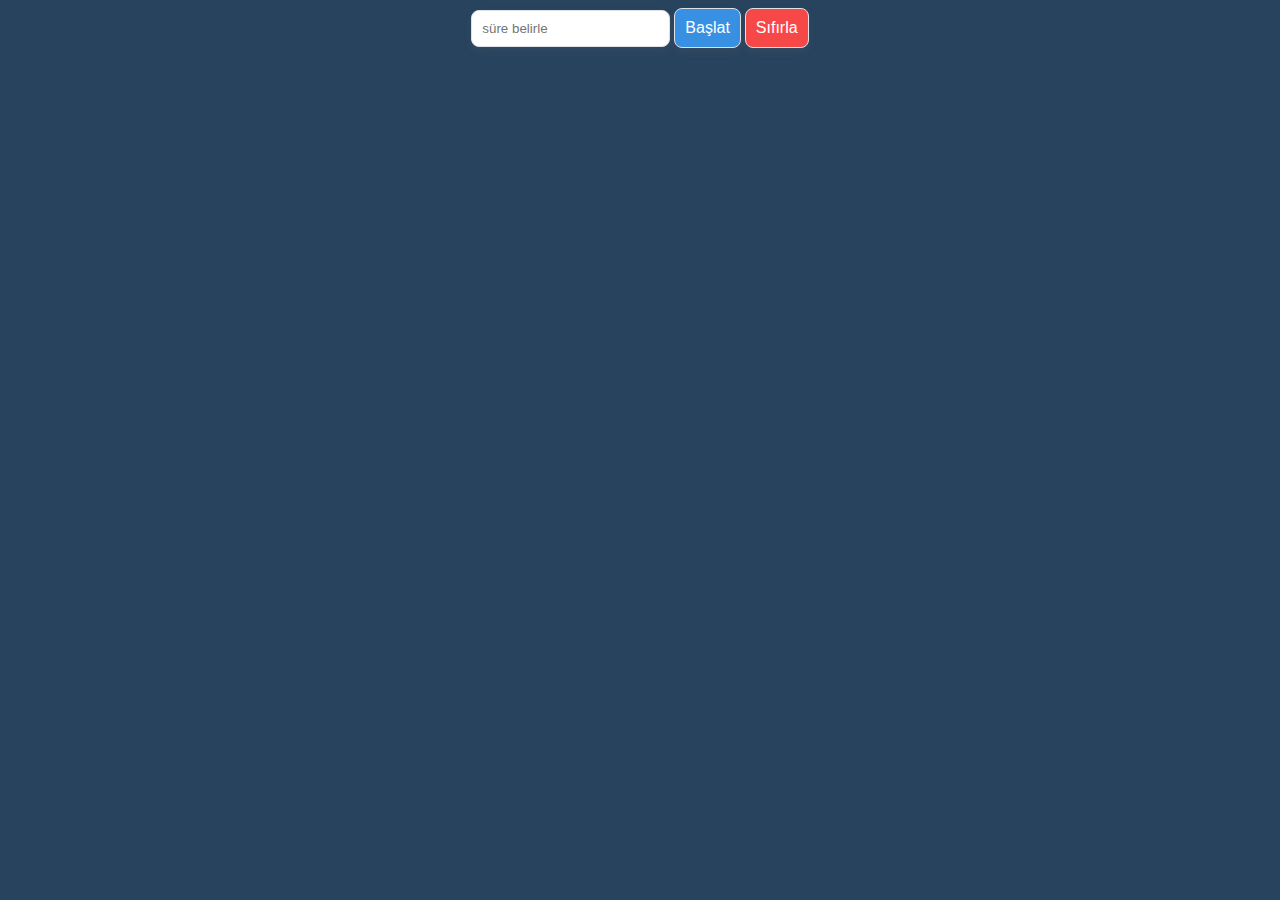
<file: Day 3/index.html>
<!DOCTYPE html>
<html lang="en">
<head>
    <meta charset="UTF-8">
    <meta name="viewport" content="width=device-width, initial-scale=1.0">
    <title>Sayaç</title>
    <link rel="stylesheet" href="style.css">
</head>
<body>

<div class="container">
      <input type="number" min="1"  id="TimeInput" placeholder="süre belirle"></input>
    <button onclick="basla()" id="startbutton" type="button">Başlat</button>
    <button  onclick="Sıfırla()" id="finishbutton" type="button">Sıfırla</button>
    <p id="sonucbutton"> </p>
    
   </div>     
    <script>
let timer;
  function basla(){
            clearInterval(timer)
        let count = parseInt(document.getElementById("TimeInput").value);
        let sonuc = document.querySelector("#sonucbutton");
        if (isNaN(count) || count <= 0) {
                alert("Lütfen geçerli bir süre girin!");
                return;
            }
sonuc.innerText = count;
       
        timer = setInterval(()=>{
            count --;

             if (count >= 0) {
             sonuc.innerText = count;
             }
               if (count === 0) {
             clearInterval(timer);
          sonuc.innerHTML = "<span style='color:red'>Süre doldu!</span>";
        }
            },1000)
           

        
  }
  function Sıfırla() {
            clearInterval(timer)
     document.querySelector("#sonucbutton").innerText = "0";;
     document.getElementById("TimeInput").value = ""
  }


    </script>
  

</body>
</html>
</file>
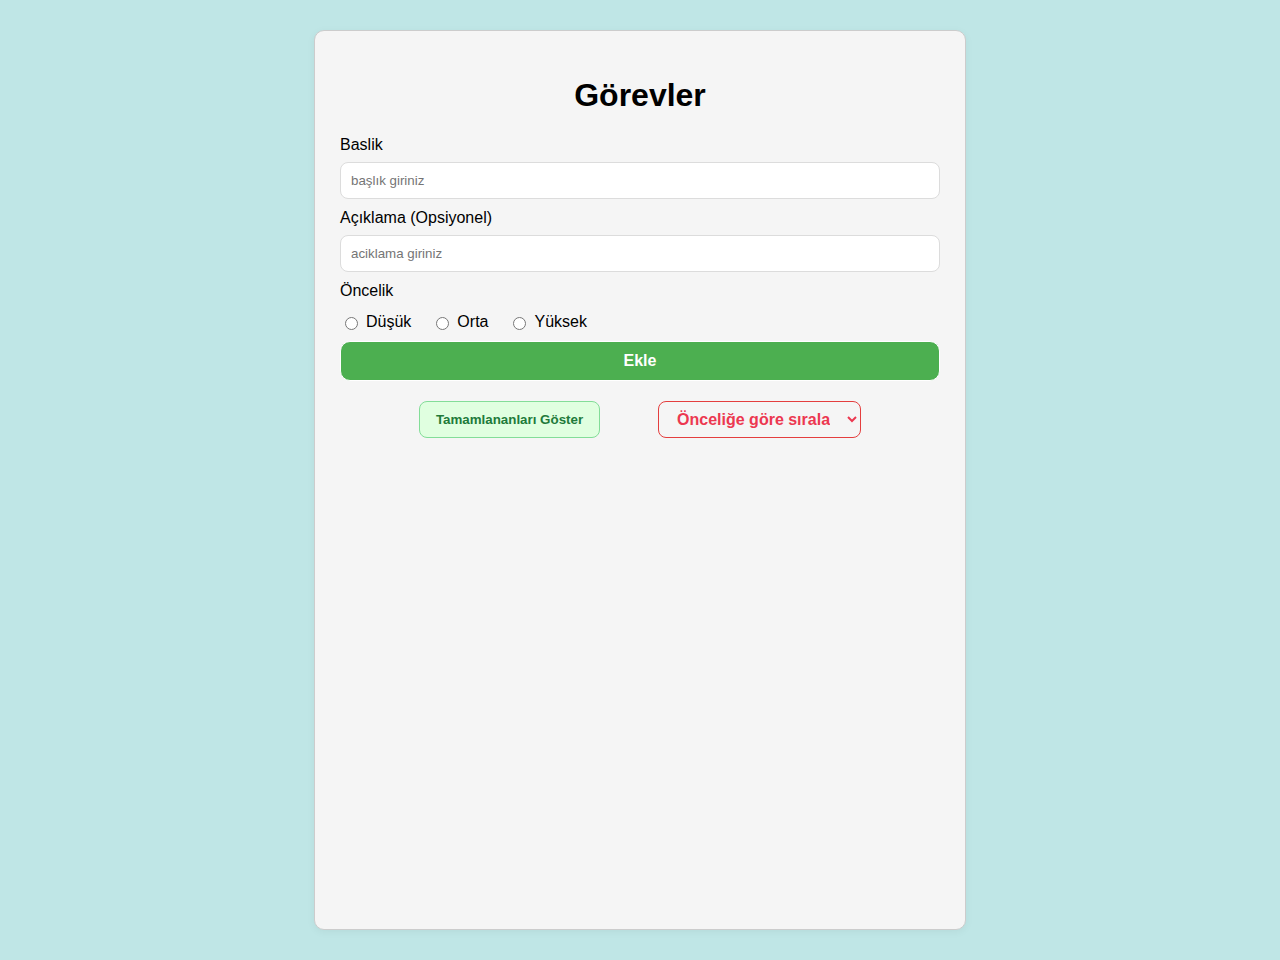
<file: Day 4/index.html>
<!DOCTYPE html>
<html lang="en">

<head>
  <meta charset="UTF-8">
  <meta name="viewport" content="width=device-width, initial-scale=1.0">
  <title>Document</title>
  <link rel="stylesheet" href="style.css">
</head>

<body>
  <div class="todo">
    <h1>Görevler</h1>
    <div class="todo-form">
      <div class="form-group">
        <label for="baslik">Baslik</label>
        <input type="text" id="baslik" placeholder="başlık giriniz"></input>
      </div>
      <div class="form-group">
        <label for="aciklama">Açıklama (Opsiyonel)</label>
        <input type="text" id="aciklama" placeholder="aciklama giriniz"></input>
      </div>
      <!-- oncelik seçimi -->
      <div class="form-group">
        <label>Öncelik</label>
        <div class="radio-options">
          <div class="radio-group">
            <input type="radio" id="dusuk" name="zorluk" value="dusuk">
            <label for="dusuk">Düşük</label>
          </div>
          <div class="radio-group">
            <input type="radio" id="orta" name="zorluk" value="orta">
            <label for="orta">Orta</label>
          </div>
          <div class="radio-group">
            <input type="radio" id="yuksek" name="zorluk" value="yuksek">
            <label for="yuksek">Yüksek</label>
          </div>

        </div>
      </div>
      <!-- ekle butonu -->


      <button id="add">Ekle</button>
    </div>

    <div class="filter-task">
  <button id="show-completed">Tamamlananları Göster</button>
   <!-- Önceliğe Göre Sırala -->
  <select id="sort-priority">
    <option value="none">Önceliğe göre sırala </option>
    <option value="asc">Düşük → Yüksek</option>
    <option value="desc">Yüksek → Düşük</option>
  </select>
    </div>

    <div class="todo-list">



    </div>

  </div>

  <script src="index.js"></script>

</body>

</html>
</file>
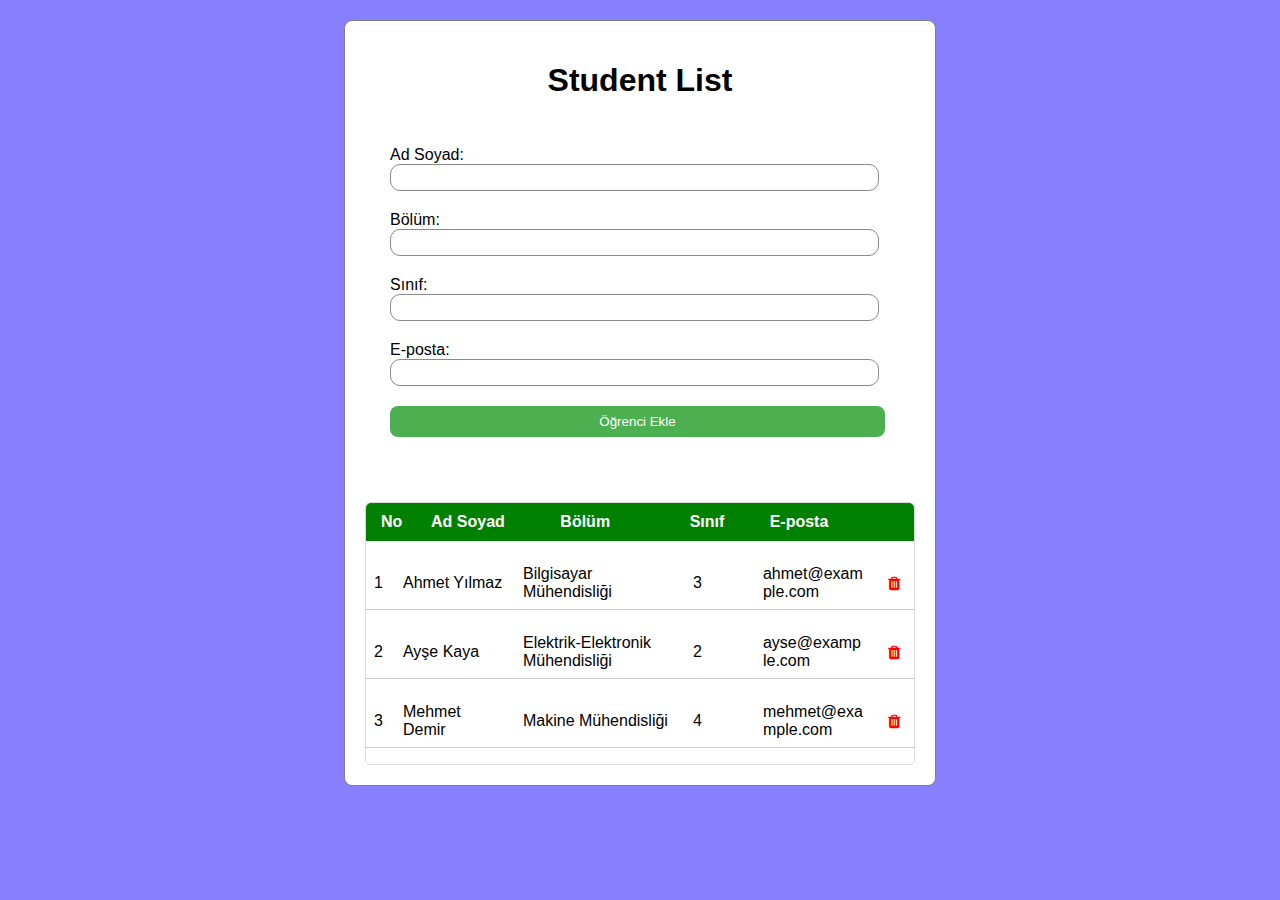
<file: Day 5/index.html>
<!DOCTYPE html>
<html lang="en">
<head>
    <meta charset="UTF-8">
    <meta name="viewport" content="width=device-width, initial-scale=1.0">
    <title>Öğrenci Listesi</title>
    <link rel="stylesheet" href="style.css">
    <link rel="stylesheet" href="https://cdnjs.cloudflare.com/ajax/libs/font-awesome/4.7.0/css/font-awesome.min.css">
<script src="https://ajax.googleapis.com/ajax/libs/jquery/3.6.0/jquery.min.js"></script>
</head>
<body>
   
   <div class="container">
<h1>Student List</h1>

<div id="studentForm">
  <div class="form-group">
    <label for="name">Ad Soyad:</label>
    <input type="text" id="name" required>
  </div>
  <div class="form-group">
    <label for="department">Bölüm:</label>
    <input type="text" id="department" required>
  </div>
  <div class="form-group">
    <label for="grade">Sınıf:</label>
    <input type="number" id="grade" required>
  </div>
  <div class="form-group">
    <label for="email">E-posta:</label>
    <input type="email" id="email" required>
  </div>
  <button id="add-button" type="submit">Öğrenci Ekle</button>
</div>

<div class="Students-List">
  <div class="students-header">
    <div>No</div>
    <div>Ad Soyad</div>
    <div>Bölüm</div>
    <div>Sınıf</div>
    <div>E-posta</div>
  </div>

</div>

</div>
   
   
   
   
   
   <script> 
   
     const studentData = [
            {
                "name": "Ahmet Yılmaz",
                "department": "Bilgisayar Mühendisliği",
                "grade": 3,
                "email": "ahmet@example.com"
            },
            {
                "name": "Ayşe Kaya",
                "department": "Elektrik-Elektronik Mühendisliği",
                "grade": 2,
                "email": "ayse@example.com"
            },
            {
                "name": "Mehmet Demir",
                "department": "Makine Mühendisliği",
                "grade": 4,
                "email": "mehmet@example.com"
            }
        ];
    //Listeleme
    function listStudent(){
        const students=document.querySelector(".Students-List");
         let count=0;
         
         const oldEntries = document.querySelectorAll(".student-group");
        oldEntries.forEach(el => el.remove());


        studentData.forEach(element => {
            const studentList=document.createElement("div")
            studentList.classList.add("student-group");    
            count++;        
     studentList.innerHTML=`<ul>
      <li class="id">${count}</li>
      <li class="name">${element.name}</li>
      <li class="department">${element.department}</li>
      <li class="grade">${element.grade}</li>
      <li class="email">${element.email}</li>
      <li id="delete" class="delete fa fa-trash"></li>
      
      </ul>`

      students.appendChild(studentList)
      
        });
        
      }
      listStudent();

//Yeni öğrenci ekleme
  $("#add-button").click(function (e) {

    const name = $("#name").val().trim();
    const department = $("#department").val().trim();
    const grade = parseInt($("#grade").val().trim());
    const email = $("#email").val().trim();

    if (!name || !department || !grade || !email) {
      alert("Lütfen tüm alanları doldurun.");
      return;
    }
  const newStudent = {
      name,
      department,
      grade,
      email
    };
    studentData.push(newStudent);
    listStudent();

    $("#studentForm")[0].reset();

})

//Öğrenci silme
$(document).on("click",".delete",function(){
$(this).closest(".student-group").remove();
})

//Etkileşimler 
$(document).on("click",".student-group",function(){
$(this).css("background-color","green ");
$(this).css("color","white");
})



    </script>

</html>
</file>
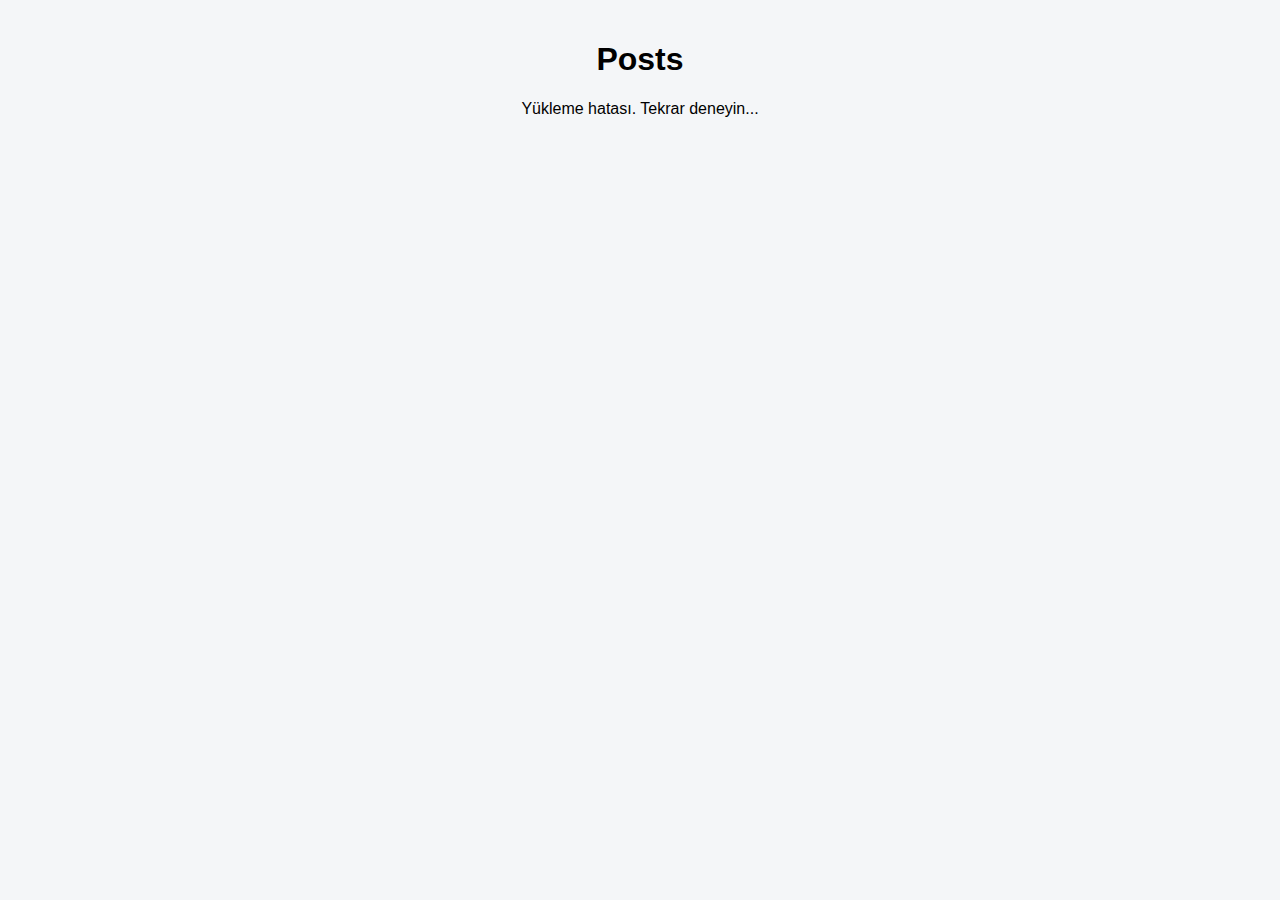
<file: Jquery Day 2/index.html>
<!DOCTYPE html>
<html lang="en">
<head>
    <meta charset="UTF-8">
    <meta name="viewport" content="width=device-width, initial-scale=1.0">
    <title>Document</title>
    <link rel="stylesheet" href="style.css">
    <script src="https://ajax.googleapis.com/ajax/libs/jquery/3.6.0/jquery.min.js"></script>
    <script src="script.js"></script>
</head>
<body>
        <h1>Posts</h1>
<div id="loading" style="display: none;"></div>

    <div class="container">
     
    </div>
    <div class="scroll"></div>
</body>
</html>
</file>
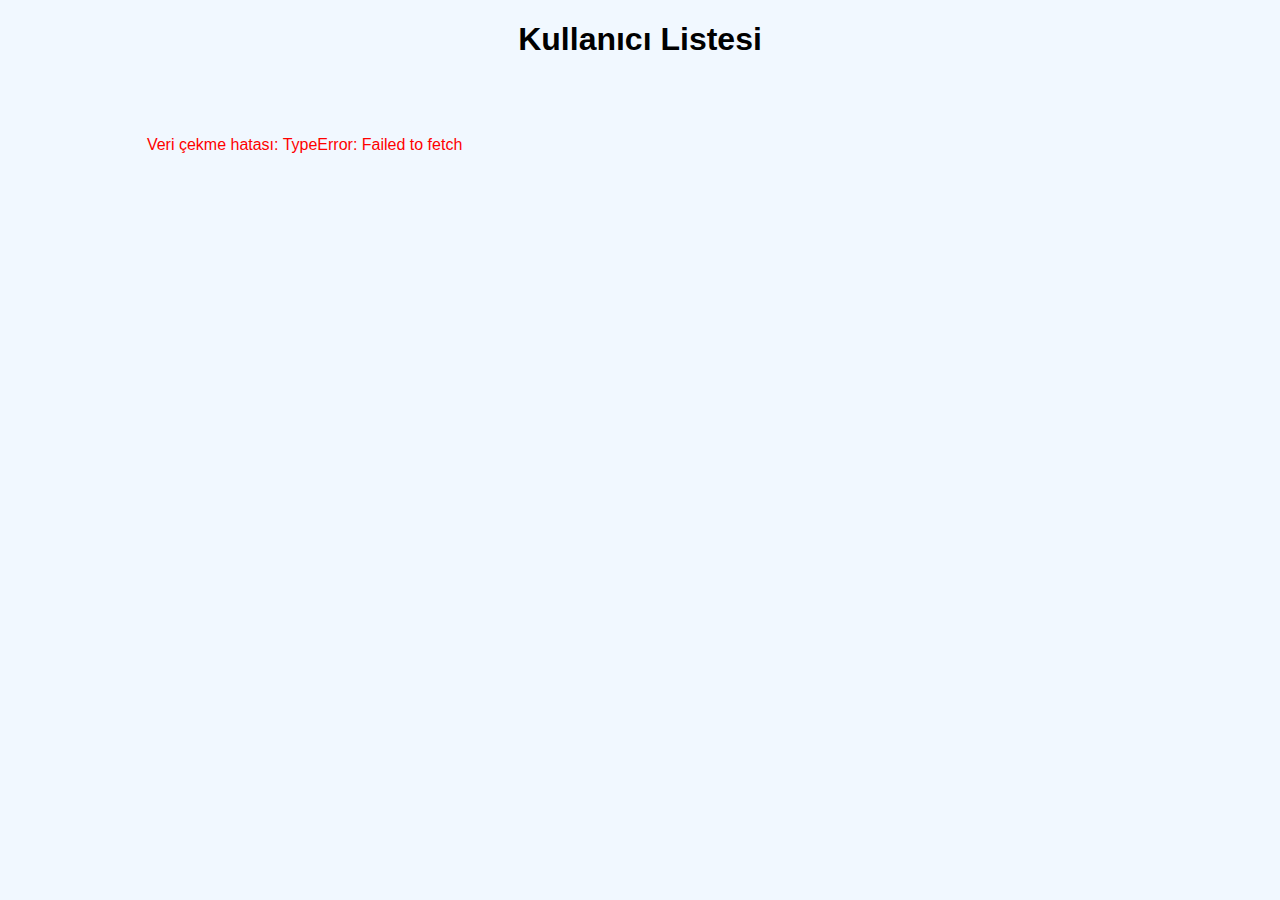
<file: W4H1/index.html>
<!DOCTYPE html>
<html lang="en">
<head>
    <meta charset="UTF-8">
    <meta name="viewport" content="width=device-width, initial-scale=1.0">
   <title>INS API Users</title>
   <script src="https://code.jquery.com/jquery-3.6.0.min.js"></script>
</head>
<body>
    <div class="ins-api-users">
    </div>
    <script src="script.js"></script>
</body>
</html>
</file>
<file: Day 3/style.css>
body {
    display: flex;
    justify-content: center;
    background-color: #28435e;
}

#TimeInput {
    border-radius: 8px;
    border: solid 1px #dee2e6;
    padding: 10px;
box-shadow: 0 4px 8px rgba(158, 141, 141, 0.1);
    color: blue;
}

#startbutton {
        border-radius: 8px;
    border: solid 1px #dee2e6;
    padding: 10px;
    background-color: rgb(56, 144, 226);
box-shadow: 0 4px 8px rgba(158, 141, 141, 0.1);
    color: white;
    font-size: 1rem;

}

#startbutton:hover {
    background-color: rgb(24, 95, 146);
   cursor: pointer;

}

#finishbutton {
    padding: 10px ;
    background-color: rgb(247, 72, 72);
    box-shadow: 0 4px 8px rgba(158, 141, 141, 0.1);
    color: white;
 
    border-radius: 8px;
    border: solid 1px #dee2e6;
    font-size: 1rem;
}

#finishbutton:hover {
    background-color: rgb(201, 35, 35);
   cursor: pointer;
}

p {
    font-size: 2.5rem;
    color: white;
}
</file>
<file: Day 4/style.css>
body {
    margin: 10px;
    padding: 20px;
    display: flex;
    justify-content: center;
    font-family: Arial, Helvetica, sans-serif;
    min-height: 100vh;
    background-color: rgb(191, 230, 230);
}

.todo {
    border: 1px solid #ccc;
    border-radius: 10px;
    max-width: 600px;
    width: 100%;
    display: flex;
    flex-direction: column;
    align-items: center;
    background: #fff;
    box-shadow: 0 2px 8px rgba(0, 0, 0, 0.05);
  padding: 25px;
       background-color: #f5f5f5;;
}

.todo-form {
   display: flex;
    flex-direction: column;
    gap: 10px;
    width: 100%;
}
.todo-form input {
    border: 1px solid gainsboro;
    border-radius: 8px;
    padding: 10px;

}
 .form-group {
            display: flex;
            flex-direction: column;
            gap: 8px;
        }
.radio-container {
    display: flex;
}
.radio-options {
            display: flex;
            gap: 20px;
            margin-top: 5px;
        }
        
        .radio-group {
            display: flex;
            align-items: center;
            gap: 5px;
        }
        

  .checkbox-container {
            display: flex;
            align-items: center;
            gap: 10px;
            margin-top: 10px;
        }

.task.completed {
  background-color: #83dd98; 
}

input[type="checkbox"]{
size: 90px;
}

.status {
  display: flex;
  align-items: center;
  gap: 8px; 

}
.status span {
   width: 100px;
}


.todo-list {
    display: flex;
    flex-direction: column;
    width: 100%;
    gap: 12px;
}
.task {
    display: flex;
    justify-content: space-between;
    align-items: center;
    
    padding: 8px 12px;
    border-bottom: 1px solid #eee;
    border-radius: 6px;
    background: #f9f9f9;
    gap: 20px;
}


.task-desc {
  font-size: 0.9rem;
  color: #555;
  flex: 2;
  min-width: 150px;
  max-width: 250px;
  word-break: break-word;
}

.filter-task {
  display: flex;
  gap: 50px;
  margin: 10px;
}
#show-completed {
  background-color: #e0ffe0;
  border: 1px solid #83dd98;
  border-radius: 8px;
  padding: 8px 16px;
  color: #217a3a;
  font-weight: 600;
  display: inline-block;
}
#sort-priority {
  padding: 8px 14px;
  border-radius: 8px;
  border: 1px solid #e43e3e;
  background-color: #f5f5f5;
  color: #ec3850;
  font-weight: 600;
  font-size: 1rem;
  margin-left: 8px;
  cursor: pointer;
  transition: border-color 0.2s;
}

.hidden-task {
  display: none !important;
}

h1 {
    text-align: center;
}

.priority {
  padding: 3px 8px;
  border-radius: 4px;
  font-size: 0.8em;
  font-weight: bold;
}

.priority.dusuk {
  background: #d4edda;
  color: #155724;
}

.priority.orta {
  background: #fff3cd;
  color: #856404;
}

.priority.yuksek {
  background: #f8d7da;
  color: #721c24;
}





#add {
    border: 1px solid;
    border-radius: 10px;
    padding: 10px 20px;
    background-color: #4CAF50;
    
    font-size: 1rem;
    font-weight: 600;
    color: white;
    margin-bottom: 10px;
}

#add:hover {
               background-color: #45a049;

}
.delete-btn {
  background: #dc3545;
  color: white;
  border: none;
  padding: 5px 10px;
  border-radius: 4px;
  cursor: pointer;
}
.delete-btn:hover{
    background-color:rgb(252, 120, 120)
}


@media (max-width: 768px) {
  .todo {
    padding: 15px;
    margin: 10px;
  }

  .todo-form {
    gap: 8px;
  }

  .filter-task {
    flex-direction: column;
    gap: 10px;
    align-items: stretch;
    margin: 10px 0;
  }

  #show-completed,
  #sort-priority {
    width: 100%;
    margin: 5px 0;
  }

  .task {
    flex-direction: column;
    align-items: flex-start;
    display: flex;
    gap: 10px;
    padding: 12px;
  }
 
  .baslik{
  width: 100%;
font-weight: bold;
    text-align: center;
    margin-bottom: 3px;
  }
  .task-desc,
  .priority {
    width: 100%;
    text-align: left;
  }

 
.status {
  display: flex;
  align-items: center;
  gap: 8px;
  padding-left: 10px;
}

  .delete-btn {
    width: 100%;
    padding: 8px;
    align-self: stretch;
  }

  select {
    width: 100%;
  }
}

@media (max-width: 480px) {
  .todo {
    padding: 10px;
  }

 

  .status {
    justify-content: center;
  }
  


  .delete-btn {
    width: 100%;
    padding: 8px;
  }

  h1 {
    font-size: 1.5rem;
  }
}
</file>
<file: Day 5/style.css>
body {
    padding: 20px;
    margin: 0;
    font-family: Arial, Helvetica, sans-serif;
    display: flex;
    flex-direction: column;
    justify-content: center;
    align-items: center;
    background-color: rgb(136, 127, 255);
}

.container {
    background-color: white;
    display: flex;
    border: 1px solid gray;
    border-radius: 8px;
    flex-direction: column;
    justify-content: center;
     padding: 20px;
}

#studentForm {
    margin-bottom: 20px;
    padding: 15px;
    display: flex;
    flex-direction: column;
    width: 100%;

}

.form-group {
    margin: 10px;

}

label {
    display: inline-block;
    width: 100px;
}

input {
    padding: 5px;
    width: 90%;
    border: #8b8a8a 1px solid  ;
    border-radius: 10px;
}

button {
    padding: 8px 15px;
    background-color: #4CAF50;
    color: white;
    border: none;
    border-radius: 8px;
    width: 90%;
    cursor: pointer;
    margin: 10px;
}

button:hover {
    background-color: #45a049;
}

h1 {
    text-align: center;
}


.student-group ul {
  display: flex;
  align-items: center;
  gap: 20px;
  padding: 8px;
  border-bottom: 1px solid #ccc;

}

.student-group li {
  list-style: none;
  
}
.department {
    width: 150px;
word-wrap: break-word;
}
.name {
     width: 100px;
word-wrap: break-word; 
}
.grade{
      width: 50px;
word-wrap: break-word;
}
.email{
      width: 100px;
word-wrap: break-word;
}
.student-group li.delete {
  margin-left: auto; 
  color: red;
  cursor: pointer;
  padding: 5px;
}
.students-header {
    display: grid;
    grid-template-columns: 50px 1fr 1fr 80px 1fr;
    background: green;
    color: white;
    padding: 10px 15px;
    border-radius: 5px 5px 0 0;
    font-weight: bold;
}

.student-row {
    display: grid;
    grid-template-columns: 50px 1fr 1fr 80px 1fr;
    padding: 10px 15px;
    border-bottom: 1px solid #ddd;
    align-items: center;
}

.Students-List {
    border: 1px solid #ddd;
    border-radius: 5px;
    margin-top: 20px;
}

@media (max-width: 600px) {

    #studentForm {
            margin: 0;
            padding: 0px;
            display: flex;
        }
  .students-header,
  .student-row,
  .student-group ul {
    display: block;
    position: relative;
  text-align: center;
  }
.student-group  li {
    margin: 10px;
}
  .form-group {
    flex-direction: column;
    align-items: flex-start;
    
  }
  .department,.name,
  .email,.grade {
    width: 100%;
    
  }

  label {
    width: auto;
  }

  input, button {
    width: 100%;
  }
 .student-group li.delete {
   position:absolute;
  color: red;
  cursor: pointer;
  top: 0px;
  right: 0px;
  font-size: 30px;
}
}
</file>
<file: Jquery Day 2/style.css>
body {
    margin: 0;
    padding: 20px;
    font-family: Arial, Helvetica, sans-serif;
    display: flex;
    justify-content: center;
    flex-direction: column;
align-items: center;
  background: #f4f6f8;

}

.container {
    display: grid;
    justify-content: center;
    gap: 20px;
max-width: 800px;
}
.name {
  font-size: 18px;
  color: #333;
}
#postContainer{
    padding: 12px;
    border: 1px solid rgb(189, 189, 201);
    border-radius: 8px;
    background-color: rgb(64, 219, 77);
    gap: 20px;
    color: white;
box-shadow: 0 4px 6px rgba(0, 0, 0, 0.1);
  transition: transform 0.2s ease, box-shadow 0.2s ease;

}
#postContainer:hover {
  transform: translateY(-2px);
  box-shadow: 0 6px 18px rgba(0, 0, 0, 0.1);
}
#postContainer p {
  margin: 6px 0;
  color: #444;
  font-family: "Segoe UI", Tahoma, Geneva, Verdana, sans-serif;
  line-height: 1.5;
}
#loading {
    display: flex;
    align-items: center;
    justify-content: center;
   border: 16px solid #f3f3f3;
  border-top: 16px solid #3498db;
  border-radius: 50%;
  width: 120px;
  height: 120px;
  animation: spin 2s linear infinite;
  min-height: 100%;
}
@keyframes spin {
  0% { transform: rotate(0deg); }
  100% { transform: rotate(360deg); }
}


@media (max-width: 768px) {
  .container {
    grid-template-columns: 1fr;
    padding: 10px;
  }
}
</file>
